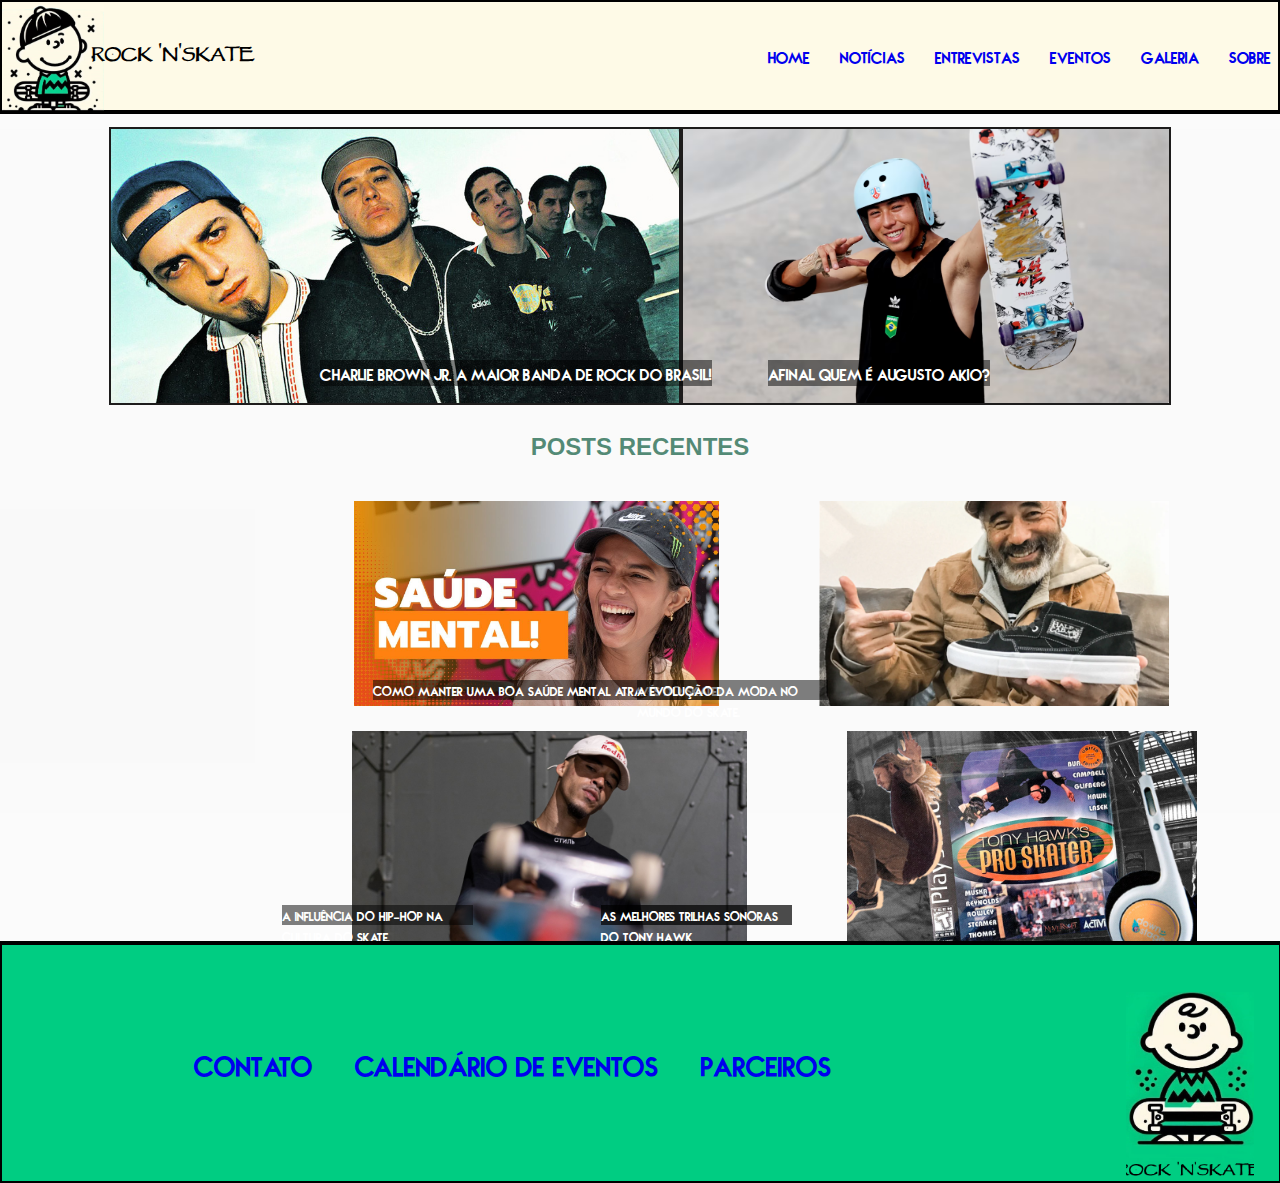
<file: index.html>
<!DOCTYPE html>
<html lang="pt-br">
<head>
    <meta charset="UTF-8">
    <meta name="viewport" content="width=device-width, initial-scale=1.0">
    <title>Rock'n'Skate</title>
    <link rel="shortcut icon" href="fav_/imagem_2024-09-01_112350726-Photoroom-Photoroom.png" type="image/x-icon">
    <link rel="stylesheet" href="style.css">
</head>
<body>
    <header>
        <span id="logo" >Rock 'n'Skate</span>
        <div id="pages">
            <div class="Home"><a href="#"> <p>Home</p> </a></div>
            <div class="Notícias"><a href="#"> <p>Notícias</p> </a></div>
            <div class="Entrevistas"><a href="#"> <p>Entrevistas</p> </a></div>
            <div class="Eventos"><a href="#"> <p>Eventos</p> </a></div>
            <div class="Galeria"><a href="#"> <p>Galeria</p> </a></div>
            <div class="Sobre"><a href="#"> <p>Sobre</p> </a></div>
        </div>

    <img src="img/Logo.png" alt="">
    </header>
        <main>

            <!-- posts de impactos -->
            <div class="box">
                <div class="clbjr"><img src="img/charlie brown.jpg" alt="Banda de rock brasileira"></div>
                    <span class="charlie"><p>Charlie brown jr. a maior banda de rock do Brasil!</p></span>
                <div class="akio"><img src="img/Akio.png" alt=""></div>
                    <span class="olimpiada"><p>Afinal quem é Augusto Akio?</p></span>
            </div>

            <!-- posts acessados -->
            <span><h2>POSTS RECENTES</h2></span>


            <div class="template">
                <div class="raissa"><img src="img/raissa.jpg" alt="Raissa Leal"></div>
                    <span class="raissa"><p>Como manter uma boa saúde mental através do skate.</p></span>
                <div class="cab"><img src="img/cab.png" alt="Vans Half Cab"></div>
                    <span class="cab"><p>A evolução da moda no mundo do skate.</p></span>
                <div class="l7"><img src="img/l7.jpg" alt="Lennon"></div>
                    <span class="l7"><p>A influência do hip-hop na cultura do skate.</p></span>
                <div class="tony"><img src="img/tony.jpg" alt=""></div>   
                    <span class="tony"><p>As melhores trilhas sonoras do Tony Hawk</p></span>
            </div> 
            
        </main>
    <footer>
        <img src="img/Logo2.png" alt="Logo2">
        <div id="bages">
            <div class="contato"><p><a href="#">Contato</p></a></div>
            <div class="redes"><p><a href="#">Calendário de Eventos</a></p></div>
            <div class="parceiros"><a href="#">Parceiros</a></div>
        </div>
    </footer>
</body>
</html>
</file>
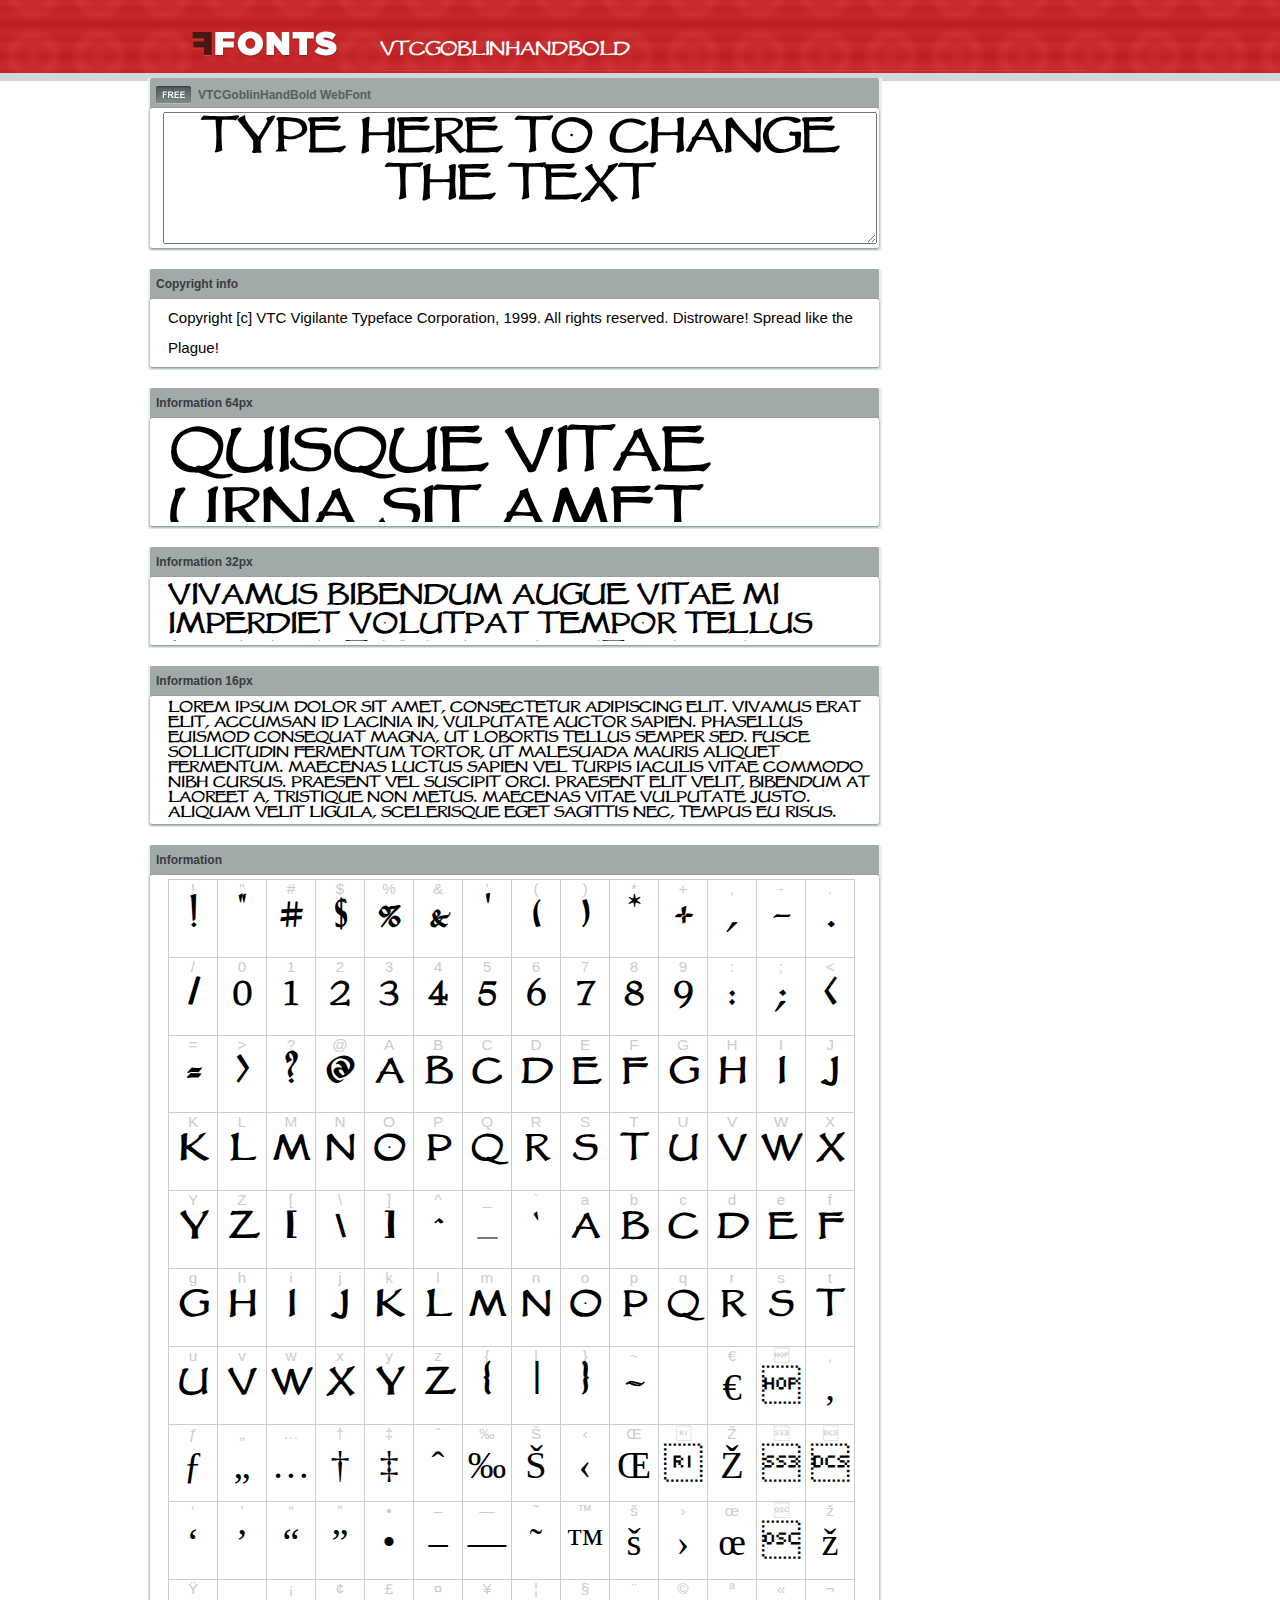
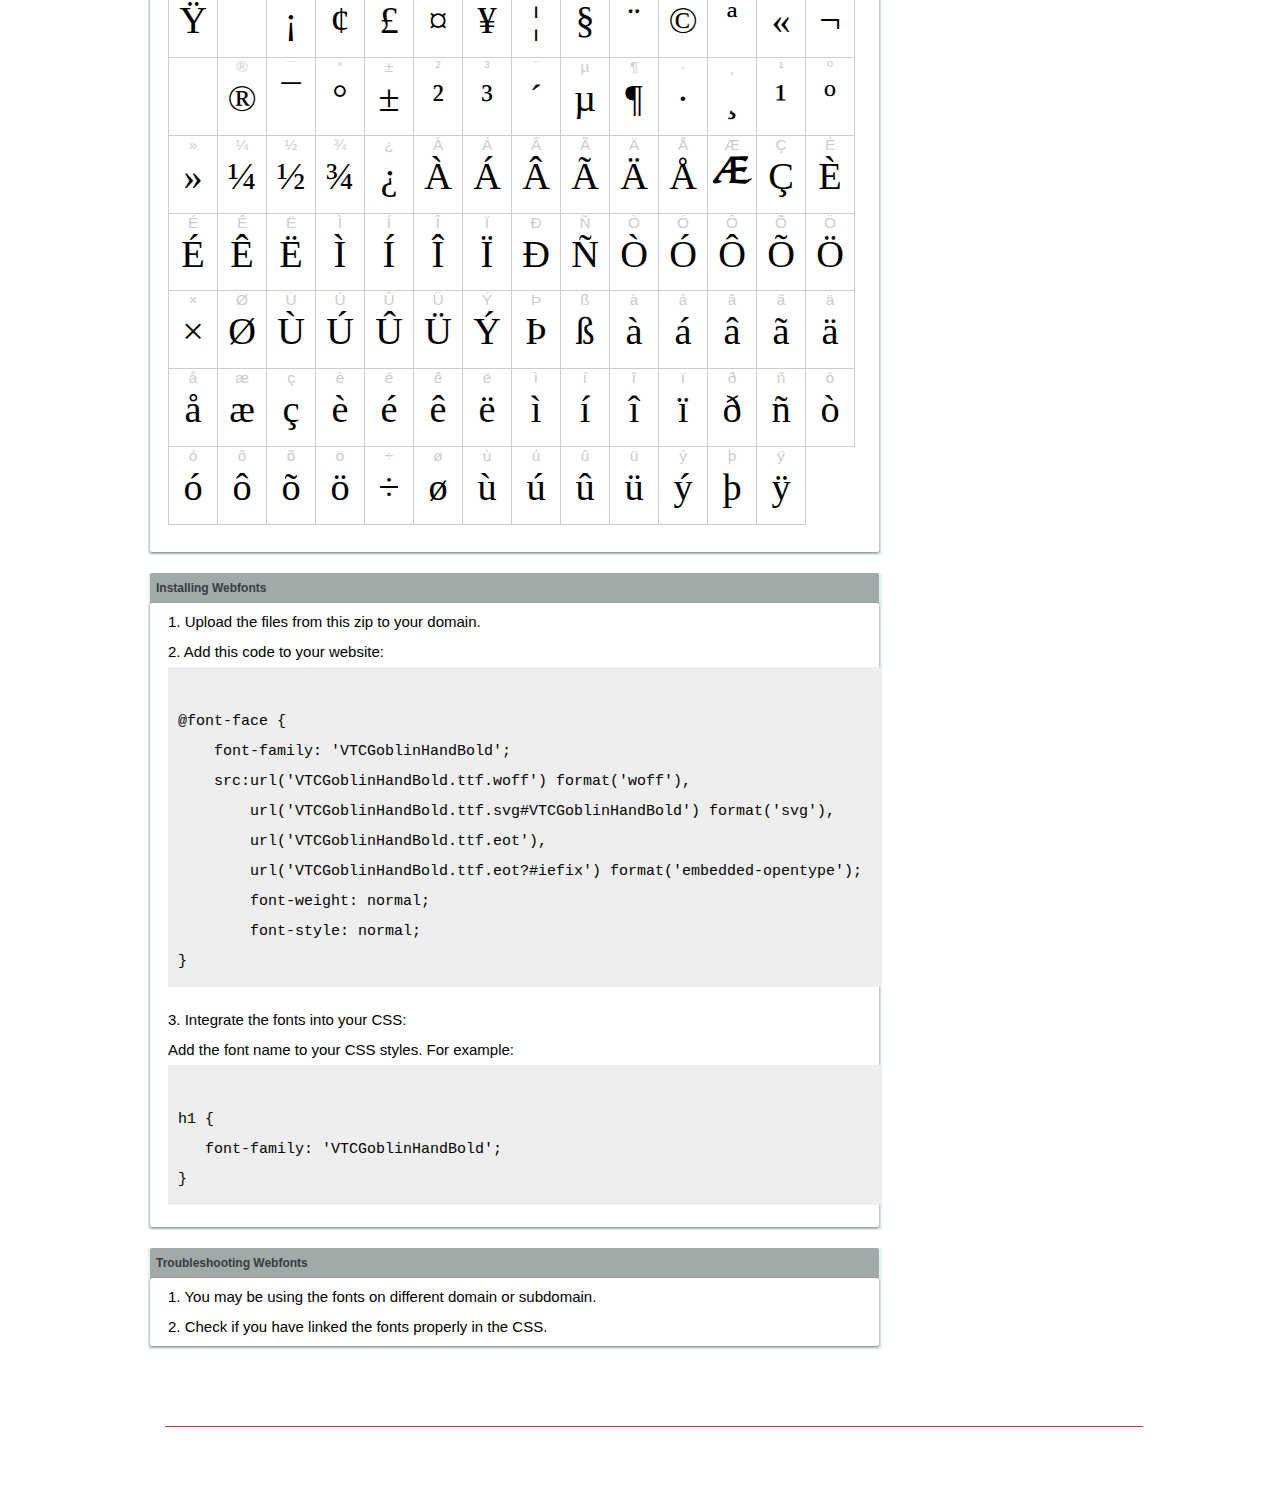
<file: fonte/example.html>
<!DOCTYPE html PUBLIC "-//W3C//DTD XHTML 1.0 Transitional//EN" "http://www.w3.org/TR/xhtml1/DTD/xhtml1-transitional.dtd">
<html xmlns="http://www.w3.org/1999/xhtml">
<head>
<meta http-equiv="Content-Type" content="text/html; charset=UTF-8" />
<title>VTCGoblinHandBold WebFont</title>
<meta name="description" content="VTCGoblinHandBold WebFont" />
<meta name="keywords" content="VTCGoblinHandBold WebFont" />
<style type="text/css">
@font-face {
  font-family: 'VTCGoblinHandBold';
    src:  url('VTCGoblinHandBold.ttf.woff') format('woff'),
    url('VTCGoblinHandBold.ttf.svg#VTCGoblinHandBold') format('svg'),
    url('VTCGoblinHandBold.ttf.eot'),
    url('VTCGoblinHandBold.eot?#iefix') format('embedded-opentype'); 
    font-weight: normal;
    font-style: normal;
}.examplefontl {
  font-family: 'VTCGoblinHandBold';  
  color: black;
}
.examplefont {
  padding-bottom: 2em;
  overflow: hidden; 
  text-align: center;
}
.examplefont div {
  float: left;
  border: 1px solid #ccc;
  text-align: center;
  width: 1.25em;
  height: 2em;
  margin-right: -1px;
  margin-bottom: -1px;
  font-size: 3.2em; 
}
.examplefont div .defaultC {
  color: #ccc;
  font-family: arial, sans-serif;
  font-size: .4em;
  display: block;
}
*{margin:0;padding:0;}
body{margin:0px;padding:0px;background:#FFFFFF url(images/bgtile.gif?1) repeat-x;font-family:Arial, Helvetica, sans-serif;}
#header{background:url(images/headertile.gif);height:73px;margin:0px;overflow:hidden;}
#head{width:707px;float:left;height:31px;margin:39px 0 0 0;padding:0px;color:#ffffff;font-size:15px;border-bottom:1px solid #c94040;overflow:hidden;}
#head a{color:#ffffff;text-decoration:none;}
#headspan1{float:left;}
.container{width:994px;margin:0 auto;padding:0px;overflow:hidden;}
#content{width:734px;margin:5px 0px 0px 5px;float:left;padding:0px;font-size:12px;display:inline;color:#868e8e;overflow:hidden;}
.fontbox{background:url(images/fontboxtile.gif);width:734px;margin:0 0 18px 0;padding:0;overflow:hidden;}
.fontboxtop{background:url(images/fontboxtop.gif) no-repeat top left;height:18px;font-size:12px;color:#373d3d;width:718px;padding:8px;margin:0;overflow:hidden;}
.fontboxtop a{color:#373d3d;text-decoration:none;}
.fontboxspan1{background:url(images/free.gif) no-repeat;padding:2px 0 2px 42px;float:left;}
h6{background:url(images/logo.gif) top left no-repeat;width:230px;height:73px;margin:0px 0px 0px 7px;float:left;}
h6 a{display:block;height:73px;}
h6 a span{display:none;}
h1{display:inline;font-size:12px;font-weight:bold;color:#546060;padding:0px;float:left;}
.btn{border:0;margin:0;background:url('images/button.gif');background-repeat:repeat-x;color:#fff;width:127px;height:28px;font-size:17px;}
.inputsubtmi{border:1px solid #e1ebeb;border-bottom:2px solid #c7d1d1;padding:6px;margin:0 0 8px 0;}
.partner{font-size:16px;font-weight:bold;color:#000000;padding:0px;margin:39px 0px 12px 30px;}
.fontboxspan1notfree{padding:2px 0 2px 42px;float:left;}
#footer{height:123px;margin:0px;padding:0px;background:url(http://www.altfonts.com/images/foottile.gif);}
#foot{width:1005px;height:123px;background:url(http://www.altfonts.com/images/foot.gif) top left no-repeat;margin:0 auto;padding:0px;}
#copyright{height:31px;padding:28px 0 0 118px;margin:0 0 0 27px;border-bottom:1px solid #c33636;font-size:14px;color:#4a1616;}
code {
	white-space: pre;
	background-color: #eee;
	display: block;
	padding: 10px;
	margin-bottom: 18px;
	overflow: auto;
}    
</style>
</head>
<body>
<div id="header">
<div class="container">
<h6><a href="http://webfonts.ffonts.net" title="WebFonts"><span>WebFonts</span></a></h6>
<div id="head">
<span id="headspan1">
   <span style="font-family: 'VTCGoblinHandBold';font-size: 20px; color: white;">VTCGoblinHandBold</span> 
</span>
</div>
</div>
</div>
<div class="container">
<div id="content">
<!-- WebFont --> 
<div class="fontbox">
<div class="fontboxtop"><span class="fontboxspan1"><h1>VTCGoblinHandBold WebFont</h1></span></div>
 <textarea id="txtAreaTryFont" cols="" rows="2" style="font-family: 'VTCGoblinHandBold';width:97%; font-size: 50px; height: 130px;text-align: center;margin-left: 15px;" 
           onclick="if (this.value=='Type here to change the text') this.value=''">Type here to change the text</textarea>
<img src="images/fontboxbottom.gif" width="734" height="7" alt="" />
</div>
<div class="fontbox">
<div class="fontboxtop"><b>Copyright info</b></div>
<div style="text-align: left;margin-left:20px;color: black;font-size:15px;line-height:200%">
Copyright [c] VTC Vigilante Typeface Corporation, 1999. All rights reserved. Distroware! Spread like the Plague!
</div>
<img src="images/fontboxbottom.gif" width="734" height="7" alt="" />
</div>
<div class="fontbox">
<div class="fontboxtop"><b>Information 64px</b></div>
<div style="font-family: 'VTCGoblinHandBold';margin-left:20px;font-size:64px;color:black;float: left;display: inline; overflow: hidden;height:100px;">
 Quisque vitae urna sit amet ipsum lobortis iaculis volutpat sit amet nibh. 
</div>
<img src="images/fontboxbottom.gif" width="734" height="7" alt="" />
</div>
<div class="fontbox">
<div class="fontboxtop"><b>Information 32px</b></div>
<div style="font-family: 'VTCGoblinHandBold';margin-left:20px;font-size:30px;color:black;float: left;display: inline; overflow: hidden;height:60px;">
 Vivamus bibendum augue vitae mi imperdiet volutpat tempor tellus lacinia. Integer in sem et neque iaculis malesuada. 
</div>
<img src="images/fontboxbottom.gif" width="734" height="7" alt="" />
</div>
<div class="fontbox">
<div class="fontboxtop"><b>Information 16px</b></div>
<div style="font-family: 'VTCGoblinHandBold';margin-left:20px;font-size:16px;color:black;float: left;display: inline; overflow: hidden;">
 Lorem ipsum dolor sit amet, consectetur adipiscing elit. Vivamus erat elit, accumsan id lacinia in, vulputate auctor sapien. Phasellus euismod consequat magna, ut lobortis tellus semper sed. Fusce sollicitudin fermentum tortor, ut malesuada mauris aliquet fermentum. Maecenas luctus sapien vel turpis iaculis vitae commodo nibh cursus. Praesent vel suscipit orci. Praesent elit velit, bibendum at laoreet a, tristique non metus. Maecenas vitae vulputate justo. Aliquam velit ligula, scelerisque eget sagittis nec, tempus eu risus. 
</div>
<img src="images/fontboxbottom.gif" width="734" height="7" alt="" />
</div>
<div class="fontbox">
<div class="fontboxtop"><b>Information</b></div>
<div class="examplefont examplefontl" style="text-align: center;margin-left:20px;">
 <div><span class="defaultC">&#33;</span><span>&#33;</span></div><div><span class="defaultC">&#34;</span><span>&#34;</span></div><div><span class="defaultC">&#35;</span><span>&#35;</span></div><div><span class="defaultC">&#36;</span><span>&#36;</span></div><div><span class="defaultC">&#37;</span><span>&#37;</span></div><div><span class="defaultC">&#38;</span><span>&#38;</span></div><div><span class="defaultC">&#39;</span><span>&#39;</span></div><div><span class="defaultC">&#40;</span><span>&#40;</span></div><div><span class="defaultC">&#41;</span><span>&#41;</span></div><div><span class="defaultC">&#42;</span><span>&#42;</span></div><div><span class="defaultC">&#43;</span><span>&#43;</span></div><div><span class="defaultC">&#44;</span><span>&#44;</span></div><div><span class="defaultC">&#45;</span><span>&#45;</span></div><div><span class="defaultC">&#46;</span><span>&#46;</span></div><div><span class="defaultC">&#47;</span><span>&#47;</span></div><div><span class="defaultC">&#48;</span><span>&#48;</span></div><div><span class="defaultC">&#49;</span><span>&#49;</span></div><div><span class="defaultC">&#50;</span><span>&#50;</span></div><div><span class="defaultC">&#51;</span><span>&#51;</span></div><div><span class="defaultC">&#52;</span><span>&#52;</span></div><div><span class="defaultC">&#53;</span><span>&#53;</span></div><div><span class="defaultC">&#54;</span><span>&#54;</span></div><div><span class="defaultC">&#55;</span><span>&#55;</span></div><div><span class="defaultC">&#56;</span><span>&#56;</span></div><div><span class="defaultC">&#57;</span><span>&#57;</span></div><div><span class="defaultC">&#58;</span><span>&#58;</span></div><div><span class="defaultC">&#59;</span><span>&#59;</span></div><div><span class="defaultC">&#60;</span><span>&#60;</span></div><div><span class="defaultC">&#61;</span><span>&#61;</span></div><div><span class="defaultC">&#62;</span><span>&#62;</span></div><div><span class="defaultC">&#63;</span><span>&#63;</span></div><div><span class="defaultC">&#64;</span><span>&#64;</span></div><div><span class="defaultC">&#65;</span><span>&#65;</span></div><div><span class="defaultC">&#66;</span><span>&#66;</span></div><div><span class="defaultC">&#67;</span><span>&#67;</span></div><div><span class="defaultC">&#68;</span><span>&#68;</span></div><div><span class="defaultC">&#69;</span><span>&#69;</span></div><div><span class="defaultC">&#70;</span><span>&#70;</span></div><div><span class="defaultC">&#71;</span><span>&#71;</span></div><div><span class="defaultC">&#72;</span><span>&#72;</span></div><div><span class="defaultC">&#73;</span><span>&#73;</span></div><div><span class="defaultC">&#74;</span><span>&#74;</span></div><div><span class="defaultC">&#75;</span><span>&#75;</span></div><div><span class="defaultC">&#76;</span><span>&#76;</span></div><div><span class="defaultC">&#77;</span><span>&#77;</span></div><div><span class="defaultC">&#78;</span><span>&#78;</span></div><div><span class="defaultC">&#79;</span><span>&#79;</span></div><div><span class="defaultC">&#80;</span><span>&#80;</span></div><div><span class="defaultC">&#81;</span><span>&#81;</span></div><div><span class="defaultC">&#82;</span><span>&#82;</span></div><div><span class="defaultC">&#83;</span><span>&#83;</span></div><div><span class="defaultC">&#84;</span><span>&#84;</span></div><div><span class="defaultC">&#85;</span><span>&#85;</span></div><div><span class="defaultC">&#86;</span><span>&#86;</span></div><div><span class="defaultC">&#87;</span><span>&#87;</span></div><div><span class="defaultC">&#88;</span><span>&#88;</span></div><div><span class="defaultC">&#89;</span><span>&#89;</span></div><div><span class="defaultC">&#90;</span><span>&#90;</span></div><div><span class="defaultC">&#91;</span><span>&#91;</span></div><div><span class="defaultC">&#92;</span><span>&#92;</span></div><div><span class="defaultC">&#93;</span><span>&#93;</span></div><div><span class="defaultC">&#94;</span><span>&#94;</span></div><div><span class="defaultC">&#95;</span><span>&#95;</span></div><div><span class="defaultC">&#96;</span><span>&#96;</span></div><div><span class="defaultC">&#97;</span><span>&#97;</span></div><div><span class="defaultC">&#98;</span><span>&#98;</span></div><div><span class="defaultC">&#99;</span><span>&#99;</span></div><div><span class="defaultC">&#100;</span><span>&#100;</span></div><div><span class="defaultC">&#101;</span><span>&#101;</span></div><div><span class="defaultC">&#102;</span><span>&#102;</span></div><div><span class="defaultC">&#103;</span><span>&#103;</span></div><div><span class="defaultC">&#104;</span><span>&#104;</span></div><div><span class="defaultC">&#105;</span><span>&#105;</span></div><div><span class="defaultC">&#106;</span><span>&#106;</span></div><div><span class="defaultC">&#107;</span><span>&#107;</span></div><div><span class="defaultC">&#108;</span><span>&#108;</span></div><div><span class="defaultC">&#109;</span><span>&#109;</span></div><div><span class="defaultC">&#110;</span><span>&#110;</span></div><div><span class="defaultC">&#111;</span><span>&#111;</span></div><div><span class="defaultC">&#112;</span><span>&#112;</span></div><div><span class="defaultC">&#113;</span><span>&#113;</span></div><div><span class="defaultC">&#114;</span><span>&#114;</span></div><div><span class="defaultC">&#115;</span><span>&#115;</span></div><div><span class="defaultC">&#116;</span><span>&#116;</span></div><div><span class="defaultC">&#117;</span><span>&#117;</span></div><div><span class="defaultC">&#118;</span><span>&#118;</span></div><div><span class="defaultC">&#119;</span><span>&#119;</span></div><div><span class="defaultC">&#120;</span><span>&#120;</span></div><div><span class="defaultC">&#121;</span><span>&#121;</span></div><div><span class="defaultC">&#122;</span><span>&#122;</span></div><div><span class="defaultC">&#123;</span><span>&#123;</span></div><div><span class="defaultC">&#124;</span><span>&#124;</span></div><div><span class="defaultC">&#125;</span><span>&#125;</span></div><div><span class="defaultC">&#126;</span><span>&#126;</span></div><div><span class="defaultC">&#127;</span><span>&#127;</span></div><div><span class="defaultC">&#128;</span><span>&#128;</span></div><div><span class="defaultC">&#129;</span><span>&#129;</span></div><div><span class="defaultC">&#130;</span><span>&#130;</span></div><div><span class="defaultC">&#131;</span><span>&#131;</span></div><div><span class="defaultC">&#132;</span><span>&#132;</span></div><div><span class="defaultC">&#133;</span><span>&#133;</span></div><div><span class="defaultC">&#134;</span><span>&#134;</span></div><div><span class="defaultC">&#135;</span><span>&#135;</span></div><div><span class="defaultC">&#136;</span><span>&#136;</span></div><div><span class="defaultC">&#137;</span><span>&#137;</span></div><div><span class="defaultC">&#138;</span><span>&#138;</span></div><div><span class="defaultC">&#139;</span><span>&#139;</span></div><div><span class="defaultC">&#140;</span><span>&#140;</span></div><div><span class="defaultC">&#141;</span><span>&#141;</span></div><div><span class="defaultC">&#142;</span><span>&#142;</span></div><div><span class="defaultC">&#143;</span><span>&#143;</span></div><div><span class="defaultC">&#144;</span><span>&#144;</span></div><div><span class="defaultC">&#145;</span><span>&#145;</span></div><div><span class="defaultC">&#146;</span><span>&#146;</span></div><div><span class="defaultC">&#147;</span><span>&#147;</span></div><div><span class="defaultC">&#148;</span><span>&#148;</span></div><div><span class="defaultC">&#149;</span><span>&#149;</span></div><div><span class="defaultC">&#150;</span><span>&#150;</span></div><div><span class="defaultC">&#151;</span><span>&#151;</span></div><div><span class="defaultC">&#152;</span><span>&#152;</span></div><div><span class="defaultC">&#153;</span><span>&#153;</span></div><div><span class="defaultC">&#154;</span><span>&#154;</span></div><div><span class="defaultC">&#155;</span><span>&#155;</span></div><div><span class="defaultC">&#156;</span><span>&#156;</span></div><div><span class="defaultC">&#157;</span><span>&#157;</span></div><div><span class="defaultC">&#158;</span><span>&#158;</span></div><div><span class="defaultC">&#159;</span><span>&#159;</span></div><div><span class="defaultC">&#160;</span><span>&#160;</span></div><div><span class="defaultC">&#161;</span><span>&#161;</span></div><div><span class="defaultC">&#162;</span><span>&#162;</span></div><div><span class="defaultC">&#163;</span><span>&#163;</span></div><div><span class="defaultC">&#164;</span><span>&#164;</span></div><div><span class="defaultC">&#165;</span><span>&#165;</span></div><div><span class="defaultC">&#166;</span><span>&#166;</span></div><div><span class="defaultC">&#167;</span><span>&#167;</span></div><div><span class="defaultC">&#168;</span><span>&#168;</span></div><div><span class="defaultC">&#169;</span><span>&#169;</span></div><div><span class="defaultC">&#170;</span><span>&#170;</span></div><div><span class="defaultC">&#171;</span><span>&#171;</span></div><div><span class="defaultC">&#172;</span><span>&#172;</span></div><div><span class="defaultC">&#173;</span><span>&#173;</span></div><div><span class="defaultC">&#174;</span><span>&#174;</span></div><div><span class="defaultC">&#175;</span><span>&#175;</span></div><div><span class="defaultC">&#176;</span><span>&#176;</span></div><div><span class="defaultC">&#177;</span><span>&#177;</span></div><div><span class="defaultC">&#178;</span><span>&#178;</span></div><div><span class="defaultC">&#179;</span><span>&#179;</span></div><div><span class="defaultC">&#180;</span><span>&#180;</span></div><div><span class="defaultC">&#181;</span><span>&#181;</span></div><div><span class="defaultC">&#182;</span><span>&#182;</span></div><div><span class="defaultC">&#183;</span><span>&#183;</span></div><div><span class="defaultC">&#184;</span><span>&#184;</span></div><div><span class="defaultC">&#185;</span><span>&#185;</span></div><div><span class="defaultC">&#186;</span><span>&#186;</span></div><div><span class="defaultC">&#187;</span><span>&#187;</span></div><div><span class="defaultC">&#188;</span><span>&#188;</span></div><div><span class="defaultC">&#189;</span><span>&#189;</span></div><div><span class="defaultC">&#190;</span><span>&#190;</span></div><div><span class="defaultC">&#191;</span><span>&#191;</span></div><div><span class="defaultC">&#192;</span><span>&#192;</span></div><div><span class="defaultC">&#193;</span><span>&#193;</span></div><div><span class="defaultC">&#194;</span><span>&#194;</span></div><div><span class="defaultC">&#195;</span><span>&#195;</span></div><div><span class="defaultC">&#196;</span><span>&#196;</span></div><div><span class="defaultC">&#197;</span><span>&#197;</span></div><div><span class="defaultC">&#198;</span><span>&#198;</span></div><div><span class="defaultC">&#199;</span><span>&#199;</span></div><div><span class="defaultC">&#200;</span><span>&#200;</span></div><div><span class="defaultC">&#201;</span><span>&#201;</span></div><div><span class="defaultC">&#202;</span><span>&#202;</span></div><div><span class="defaultC">&#203;</span><span>&#203;</span></div><div><span class="defaultC">&#204;</span><span>&#204;</span></div><div><span class="defaultC">&#205;</span><span>&#205;</span></div><div><span class="defaultC">&#206;</span><span>&#206;</span></div><div><span class="defaultC">&#207;</span><span>&#207;</span></div><div><span class="defaultC">&#208;</span><span>&#208;</span></div><div><span class="defaultC">&#209;</span><span>&#209;</span></div><div><span class="defaultC">&#210;</span><span>&#210;</span></div><div><span class="defaultC">&#211;</span><span>&#211;</span></div><div><span class="defaultC">&#212;</span><span>&#212;</span></div><div><span class="defaultC">&#213;</span><span>&#213;</span></div><div><span class="defaultC">&#214;</span><span>&#214;</span></div><div><span class="defaultC">&#215;</span><span>&#215;</span></div><div><span class="defaultC">&#216;</span><span>&#216;</span></div><div><span class="defaultC">&#217;</span><span>&#217;</span></div><div><span class="defaultC">&#218;</span><span>&#218;</span></div><div><span class="defaultC">&#219;</span><span>&#219;</span></div><div><span class="defaultC">&#220;</span><span>&#220;</span></div><div><span class="defaultC">&#221;</span><span>&#221;</span></div><div><span class="defaultC">&#222;</span><span>&#222;</span></div><div><span class="defaultC">&#223;</span><span>&#223;</span></div><div><span class="defaultC">&#224;</span><span>&#224;</span></div><div><span class="defaultC">&#225;</span><span>&#225;</span></div><div><span class="defaultC">&#226;</span><span>&#226;</span></div><div><span class="defaultC">&#227;</span><span>&#227;</span></div><div><span class="defaultC">&#228;</span><span>&#228;</span></div><div><span class="defaultC">&#229;</span><span>&#229;</span></div><div><span class="defaultC">&#230;</span><span>&#230;</span></div><div><span class="defaultC">&#231;</span><span>&#231;</span></div><div><span class="defaultC">&#232;</span><span>&#232;</span></div><div><span class="defaultC">&#233;</span><span>&#233;</span></div><div><span class="defaultC">&#234;</span><span>&#234;</span></div><div><span class="defaultC">&#235;</span><span>&#235;</span></div><div><span class="defaultC">&#236;</span><span>&#236;</span></div><div><span class="defaultC">&#237;</span><span>&#237;</span></div><div><span class="defaultC">&#238;</span><span>&#238;</span></div><div><span class="defaultC">&#239;</span><span>&#239;</span></div><div><span class="defaultC">&#240;</span><span>&#240;</span></div><div><span class="defaultC">&#241;</span><span>&#241;</span></div><div><span class="defaultC">&#242;</span><span>&#242;</span></div><div><span class="defaultC">&#243;</span><span>&#243;</span></div><div><span class="defaultC">&#244;</span><span>&#244;</span></div><div><span class="defaultC">&#245;</span><span>&#245;</span></div><div><span class="defaultC">&#246;</span><span>&#246;</span></div><div><span class="defaultC">&#247;</span><span>&#247;</span></div><div><span class="defaultC">&#248;</span><span>&#248;</span></div><div><span class="defaultC">&#249;</span><span>&#249;</span></div><div><span class="defaultC">&#250;</span><span>&#250;</span></div><div><span class="defaultC">&#251;</span><span>&#251;</span></div><div><span class="defaultC">&#252;</span><span>&#252;</span></div><div><span class="defaultC">&#253;</span><span>&#253;</span></div><div><span class="defaultC">&#254;</span><span>&#254;</span></div><div><span class="defaultC">&#255;</span><span>&#255;</span></div> 
</div>
<img src="images/fontboxbottom.gif" width="734" height="7" alt="" />
</div>
<div class="fontbox">
<div class="fontboxtop"><b>Installing Webfonts</b></div>
<div style="text-align: left;margin-left:20px;color: black;font-size:15px;line-height:200%">
1. Upload the files from this zip to your domain.<br />
2. Add this code to your website:<br />
<code>
@font-face {
    font-family: 'VTCGoblinHandBold';
    src:url('VTCGoblinHandBold.ttf.woff') format('woff'),
        url('VTCGoblinHandBold.ttf.svg#VTCGoblinHandBold') format('svg'),
        url('VTCGoblinHandBold.ttf.eot'),
        url('VTCGoblinHandBold.ttf.eot?#iefix') format('embedded-opentype'); 
        font-weight: normal;
        font-style: normal;
}
</code>
3. Integrate the fonts into your CSS:<br />
Add the font name to your CSS styles. For example:
<code>
h1 { 
   font-family: 'VTCGoblinHandBold';
}  
</code>
</div>
<img src="images/fontboxbottom.gif" width="734" height="7" alt="" />
</div>
<div class="fontbox">
<div class="fontboxtop"><b>Troubleshooting Webfonts</b></div>
<div style="text-align: left;margin-left:20px;color: black;font-size:15px;line-height:200%">
1. You may be using the fonts on different domain or subdomain.<Br />
2. Check if you have linked the fonts properly in the CSS.<Br />
</div>
<img src="images/fontboxbottom.gif" width="734" height="7" alt="" />
</div>
</div>
</div>
<div id="footer">
<div id="foot">
<div id="copyright" style="font-size:11px;color:white;">&copy; - <a href="http://www.ffonts.net" title="Free Fonts" style="color:white;">Free Fonts by www.FFonts.net</a> - </div>
</div>
</div>

</body>
</html>
</file>
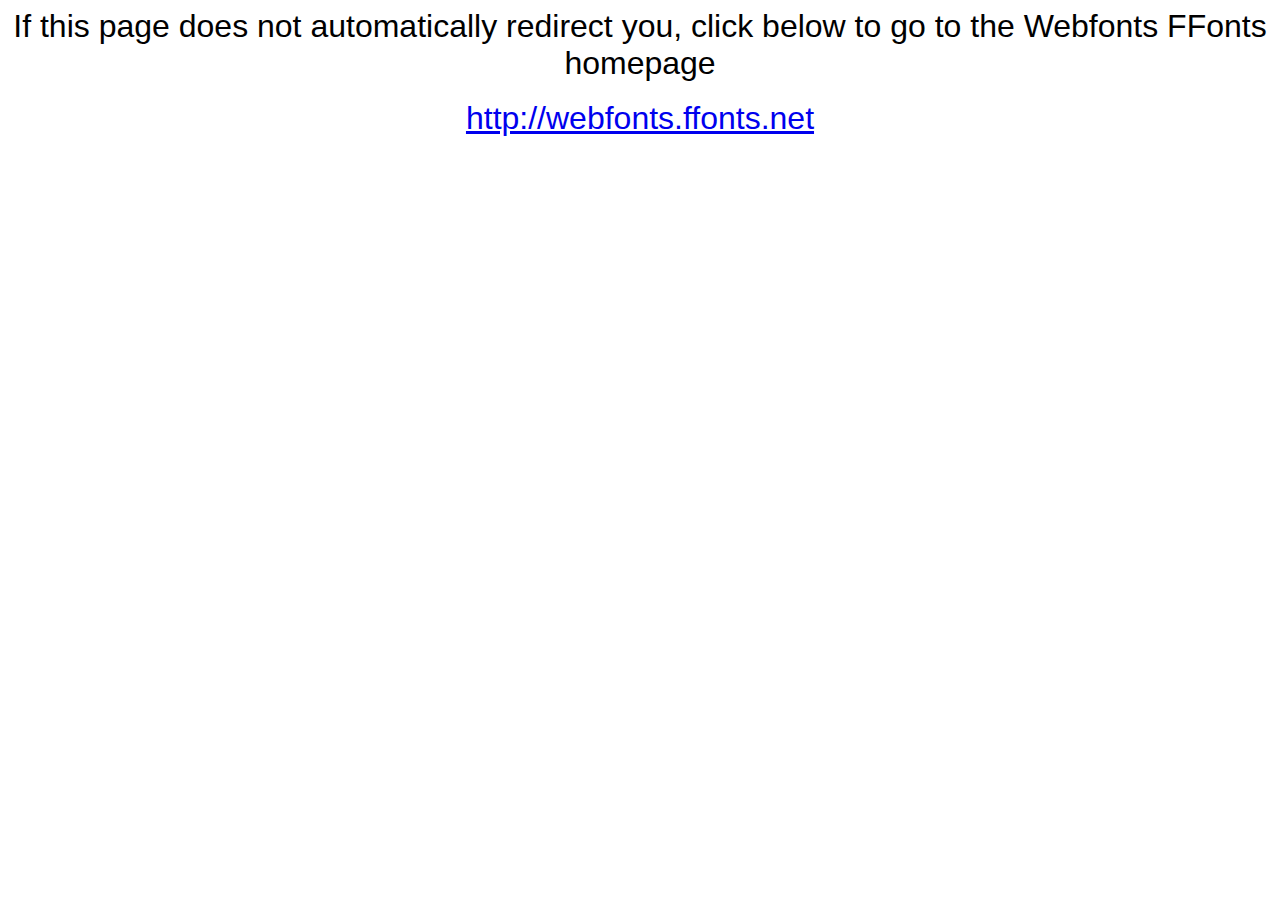
<file: fonte/webfonts.ffonts.net.htm>
<HTML>
<HEAD>
<TITLE>Webfonts www.FFonts.net - Redirect</TITLE>
<meta http-equiv="refresh" content="1;url=http://webfonts.ffonts.net">
<script language="javascript">
<!-- 
//location.replace("http://webfonts.ffonts.net");
-->
</script>
</HEAD>

<BODY>
<CENTER>

<FONT FACE="Arial, Sans Serif, Verdana" SIZE=6>If this page does not automatically redirect you, click below to go to the Webfonts FFonts homepage</FONT>
<BR><BR>
<FONT FACE="Arial, Sans Serif, Verdana" SIZE=6><A HREF="http://webfonts.ffonts.net" TARGET="_top">http://webfonts.ffonts.net</A></FONT>

</CENTER>
</BODY>
</HTML>
</file>
<file: style.css>
/* Definições de fontes */
@font-face {
    font-family: 'Goblin';
    src: url('fonte/VTCGoblinHandBold.ttf.eot'); 
    src: url('fonte/VTCGoblinHandBold.ttf.eot?#iefix') format('embedded-opentype'),
         url('fonte/VTCGoblinHandBold.ttf.woff') format('woff'),
         url('fonte/VTCGoblinHandBold.ttf.svg#VTCGoblinHandBold') format('svg');
    font-weight: normal;
    font-style: normal;
}

@font-face {
    font-family: 'nova';
    src: url('fonte-geral/NOVABOLD.otf') format('opentype');
}

/* Reseta margens e paddings */
* {
    margin: 0;
    padding: 0;
}

/* Estilos para o header e footer */
header, footer {
    background-color: #FEFAE7;
    display: flex;
    align-items: center;
    height: 12vh;
    border: 2px solid black;
    position: relative; 
}

header {
    border-bottom: 4px solid black;
}

footer {
    position: relative;
    justify-content: center;
    width: 99.8%;
    border-top: 4px solid black;
    bottom: 0%;
    margin-top: 10%;
    padding-bottom: 10%;
    position: relative;
    background-color: rgb(0, 205, 130);
}

footer img {
    width: 10%;
    object-fit: cover;
    height: 80%;
    position: absolute;
    right: 2%;
    bottom: 0%;

}

#bages {
    
    margin-right: 20%;
    width: 50%;
    bottom: 40%;
    position: absolute;
    display: flex;
    justify-content: space-between;
    font-family: nova;
    font-size: 35px;
}

#bages a {

    text-decoration: none; 


}



/* Estilos para a imagem dentro do header */
header > img {
    height: 100%;
    padding-top: 3px;
    bottom: 0%;
    margin: 0%;

}

/* Estilo específico para o logo */
#logo {
    font-family: Goblin;
    font-size: 20px;
    position: absolute;
    height: 60%;
    left: 7%;
    bottom: 0%;
}

 header #pages {
    margin-left: 60%;
    width: 20%;
    position: absolute;
    display: flex;
    justify-content: space-between;
    font-family: nova;
    font-size: 20px;


}

#pages a {
     
    text-decoration: none; 
}

div.Home, .Notícias, .Entrevistas, .Eventos, .Galeria ,.Sobre {
    margin-right: 30px;
}


/* Estilos gerais do body */
body {
    background-color: #f8f8f89d;
}

/* Estilos para o elemento main */
main {
    height: 76vh;
    background-color: #f8f8f89d;
    padding: 0;
}

/* Estilos para a caixa */
div.box {
    display: flex;
    align-items: center;
    height: 40%;
    width: 70%;
    justify-content: center;
    padding: 0;
    margin-left: 15%;
    margin-top: 15px;
}

/* Estilos para elementos .clbjr e .akio */
.clbjr, .akio {
    display: flex;
    height: 100%;
    border: 2px solid rgb(29, 28, 28);
    padding: 0;
    margin: 0;
    width: auto;
}

/* Estilos para elementos .charlie e .olimpiada */
.charlie, .olimpiada {
    position: absolute;
    width: auto;
    font-size: 20px;
    font-family: nova;
    color: white;
    background-color: rgba(0, 0, 0, 0.5);
}

/* Estilos específicos para .charlie */
.charlie {
    top: 40%;
    left: 25%;

}

/* Estilos específicos para .olimpiada */
.olimpiada {
    top: 40%;
    left: 60%;
}


/* post recentes */
h2 {

    text-align: center;
    margin-top: 30px;
    margin-bottom: 40px;
    font-family: Impact, Haettenschweiler, 'Arial Narrow Bold', sans-serif;
    color: #125f43b8;
}

div.template {
    display: flex;
    height: 50%;
    width: 99.5%;
    padding-bottom: 100px;
    margin-left: 2px;
    /* border: 4px solid rgb(255, 0, 0);  essa borda server só pra ver o tamanho da caixa +ou-*/
    position: relative;
    
}
.raissa{
    display: flex;
    height: 60%;
    width: auto;
    margin-left: 352px;
}

span.raissa{
    position: absolute;
    bottom:55%;
    left:1.5% ;
    height: 20px;
    font-family: nova;
    color: white;
    background-color: rgba(0, 0, 0, 0.5);
}


.cab img {
    width: 100%;
    object-fit: cover;
}


.cab{
    display: flex;
    height: 60%;
    width: 350px;
    margin-left: 100px;
    padding: 0px;
}

span.cab{
    position: absolute;
    bottom: 55%;
    left: 42%;
    height: 20px;
    width: 15%;
    font-family: nova;
    color: white;
    background-color: rgba(0, 0, 0, 0.5);

}

.l7 img {

    width: 100%;
    object-fit: cover; /*usa isso pelo amor de deus*/
    
}

/* isso aqui foi uma gambiarra por causa que nao alinhei em colunas kk */

.l7{
    display: flex;
    position: absolute;
    margin-top: 230px;
    left: 350px;
    height: 50%;
    width: 395px;
}

span.l7 {

    position: absolute;
    bottom: 4%;
    left: 22%;
    height: 20px;
    width: 15%;
    font-family: nova;
    color: white;
    background-color: rgba(0, 0, 0, 0.5);

}

.tony img {

    width: 100%;
    object-fit: cover;

}

.tony {
    display: flex;
    position: absolute;
    margin-top: 230px;
    left: 845px;
    height: 50%;
    width: 350px;

}

span.tony {

    position: absolute;
    bottom: 4%;
    left: 47%;
    height: 20px;
    width: 15%;
    font-family: nova;
    color: white;
    background-color: rgba(0, 0, 0, 0.7)


}
</file>
